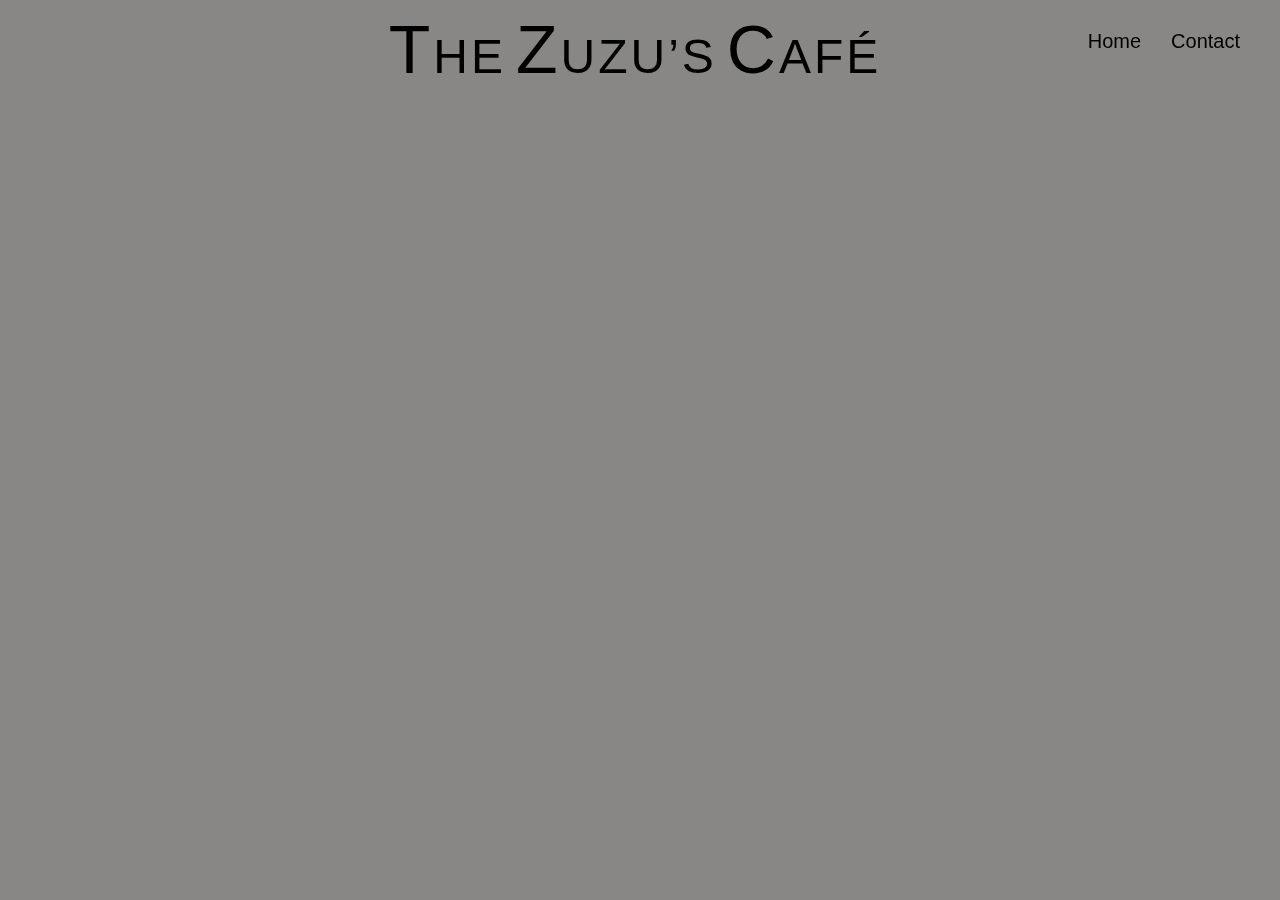
<file: index.html>
<!DOCTYPE html>
<html lang="en">
<head>
  <meta charset="UTF-8">
  <meta name="viewport" content="width=device-width, initial-scale=1.0">
  <title>The Zuzu's Café</title>

  <!-- Font -->
  <link href="https://db.onlinewebfonts.com/c/1c82ffb4a41fd179ad03c0f79c99e3f7?family=Alta+Regular" rel="stylesheet" type="text/css"/>
  <link rel="stylesheet" href="style.css?v=1001">

  <style>
    /* === GLOBAL STYLES === */
    * {
      margin: 0;
      padding: 0;
      box-sizing: border-box;
    }

    body {
      background-color: #f8f6f2;
      font-family: 'Alta Regular', sans-serif;
      color: #000;
      overflow-x: hidden;
      padding-top: 110px; /* pushes hero fully below fixed header */
    }

    /* === HEADER === */
    header {
      position: fixed;
      top: 0;
      left: 0;
      width: 100%;
      z-index: 1000;
      background-color: #f8f6f2;
      display: flex;
      justify-content: space-between;
      align-items: center;
      padding: 15px 5%;
      box-shadow: 0 2px 6px rgba(0, 0, 0, 0.08);
    }

    /* === LOGO === */
    .logo {
      display: flex;
      align-items: center;
      color: #000;
      text-transform: uppercase;
      letter-spacing: 3px;
    }

    .word {
      margin-right: 10px;
    }

    .first {
      font-size: 68px;
      line-height: 1;
    }

    .rest {
      font-size: 48px;
      line-height: 1;
    }

    /* === NAVIGATION === */
    nav ul {
      list-style: none;
      display: flex;
      gap: 30px;
    }

    nav ul li a {
      text-decoration: none;
      color: #000;
      font-size: 20px;
      font-weight: 500;
      transition: color 0.3s ease;
    }

    nav ul li a:hover {
      color: #7a7a7a;
    }

    /* === HERO === */
    .hero {
      background: url('https://i.postimg.cc/gkm5R5Dg/Banner.png') no-repeat center center;
      background-size: cover;
      height: 55vh;
      display: flex;
      align-items: center;
      justify-content: center;
      text-align: center;
      position: relative;
      overflow: hidden;
    }

    .hero::before {
      content: "";
      position: absolute;
      top: 0; left: 0;
      width: 100%; height: 100%;
      background: rgba(0, 0, 0, 0.45);
      z-index: 1;
    }

    .hero h1 {
      position: relative;
      z-index: 2;
      color: #fff;
      font-size: 56px;
      font-weight: 400;
      background-color: rgba(0, 0, 0, 0.3);
      padding: 10px 25px;
      border-radius: 10px;
    }

    /* === ABOUT === */
    .about {
      text-align: center;
      padding: 60px 10%;
    }

    .about h2 {
      font-size: 40px;
      margin-bottom: 15px;
    }

    .about p {
      font-size: 18px;
      color: #333;
      line-height: 1.6;
    }

    /* === FOOTER === */
    footer {
      text-align: center;
      padding: 25px;
      background-color: #000;
      color: #fff;
      font-size: 15px;
    }

    /* === RESPONSIVE === */
    @media (max-width: 768px) {
      header {
        flex-direction: column;
        text-align: center;
        padding: 20px;
      }

      body {
        padding-top: 160px; /* slightly more spacing for stacked header */
      }

      .first {
        font-size: 48px;
      }

      .rest {
        font-size: 32px;
      }

      .hero {
        height: 60vh;
        background-size: contain;
      }

      .hero h1 {
        font-size: 36px;
        padding: 8px 15px;
      }
    }

    @media (max-width: 480px) {
      .first {
        font-size: 38px;
      }

      .rest {
        font-size: 26px;
      }

      .hero h1 {
        font-size: 28px;
      }

      body {
        padding-top: 180px;
      }
    }
  </style>
</head>

<body>

  <!-- HEADER -->
  <header>
    <div class="logo">
      <span class="word"><span class="first">T</span><span class="rest">HE</span></span>
      <span class="word"><span class="first">Z</span><span class="rest">UZU’S</span></span>
      <span class="word"><span class="first">C</span><span class="rest">AFÉ</span></span>
    </div>

    <nav>
      <ul>
        <li><a href="index.html">Home</a></li>
        <li><a href="contact.html">Contact</a></li>
      </ul>
    </nav>
  </header>

  <!-- HERO -->
  <section class="hero">
    <h1>Where Food Meets Magic...</h1>
  </section>

  <!-- ABOUT -->
  <section class="about">
    <p>Your happy place for comfort food.</p>
    <h2>is now Open...</h2>
  </section>

  <!-- FOOTER -->
  <footer>
    © 2025 The Zuzu’s Café | Crafted with ❤️ in Karachi
  </footer>

</body>
</html>
</file>
<file: style.css>
/* ====== GLOBAL STYLES ====== */
* {
  margin: 0;
  padding: 0;
  box-sizing: border-box;
  font-family: 'Poppins', sans-serif;
}

body {
  color: #fff;
  background-color: #111;
  overflow-x: hidden;
}

/* ====== HEADER / HERO SECTION ====== */
header {
  background: url('https://i.postimg.cc/fRrHb7vK/Generated-Image-October-20-2025-12-48-AM.png') no-repeat center center;
  background-size: cover;
  height: 100vh;
  display: flex;
  flex-direction: column;
  justify-content: center;
  align-items: center;
  text-align: center;
  position: relative;
}

header::before {
  content: "";
  position: absolute;
  top: 0; left: 0; width: 100%; height: 100%;
  background: rgba(0, 0, 0, 0.45);
  z-index: 1;
}

header h1 {
  position: relative;
  z-index: 2;
  color: #fff;
  font-weight: 400;
  font-family: 'Alta Regular', sans-serif;
  text-transform: capitalize;
  letter-spacing: 2px;
  margin-bottom: 20px;
  font-size: 68px;
}

header h1 span {
  font-size: 48px;
}

nav {
  position: absolute;
  top: 30px;
  right: 40px;
  z-index: 3;
}

nav ul {
  list-style: none;
  display: flex;
  gap: 25px;
}

nav ul li a {
  text-decoration: none;
  color: #fff;
  font-weight: 400;
  transition: 0.3s;
}

nav ul li a:hover {
  color: #ffb347;
}

/* ====== CONTENT SECTIONS ====== */
section {
  padding: 80px 10%;
}

h2 {
  font-size: 36px;
  color: #ffb347;
  margin-bottom: 20px;
}

p {
  line-height: 1.8;
  font-size: 16px;
}

/* ====== CONTACT PAGE LAYOUT ====== */
.contact-container {
  display: flex;
  justify-content: space-between;
  align-items: stretch;
  flex-wrap: wrap;
  gap: 30px;
  padding: 60px 10%;
  background-color: #1a1a1a;
}

.contact-info {
  flex: 1 1 45%;
}

.contact-info h2 {
  color: #ffb347;
  font-size: 28px;
  margin-bottom: 15px;
}

.contact-info p {
  color: #ddd;
  font-size: 15px;
  line-height: 1.6;
}

.map-container {
  flex: 1 1 45%;
}

.map-container iframe {
  width: 100%;
  height: 350px;
  border: none;
  border-radius: 12px;
}

/* ====== FOOTER ====== */
footer {
  background: #000;
  color: #888;
  text-align: center;
  padding: 20px;
  font-size: 14px;
}

/* ====== RESPONSIVE DESIGN ====== */

/* Tablets */
@media (max-width: 992px) {
  header h1 {
    font-size: 56px;
  }
  header h1 span {
    font-size: 40px;
  }
}

/* Mobile */
@media (max-width: 768px) {
  header {
    height: 80vh;
    background-attachment: scroll;
    background-size: contain;
  }

  header h1 {
    font-size: 44px;
  }

  header h1 span {
    font-size: 32px;
  }

  nav {
    position: static;
    margin-top: 20px;
  }

  nav ul {
    flex-direction: column;
    gap: 12px;
    align-items: center;
  }

  .contact-container {
    flex-direction: column;
    text-align: center;
  }

  .map-container iframe {
    height: 300px;
  }
}

/* Small Mobile */
@media (max-width: 480px) {
  header h1 {
    font-size: 38px;
  }

  header h1 span {
    font-size: 26px;
  }

  section {
    padding: 50px 6%;
  }
}

/* ====== RESPONSIVE DESIGN (FINAL) ====== */

@media (max-width: 1024px) {
  header h1 {
    font-size: 56px;
  }
  header h1 span {
    font-size: 40px;
  }
}

@media (max-width: 768px) {
  header {
    height: 70vh;
    background-size: cover;
    background-position: center;
    background-repeat: no-repeat;
    flex-direction: column;
    justify-content: center;
    align-items: center;
    padding: 20px;
  }

  header h1 {
    font-size: 42px;
    text-align: center;
  }

  header h1 span {
    font-size: 32px;
  }

  nav {
    position: static;
    margin-top: 20px;
  }

  nav ul {
    flex-direction: column;
    gap: 12px;
    align-items: center;
  }

  .contact-container {
    flex-direction: column;
    align-items: center;
    text-align: center;
  }

  .contact-info, .map-container {
    width: 100%;
  }

  .map-container iframe {
    width: 90%;
    height: 300px;
  }
}

@media (max-width: 480px) {
  header {
    height: 60vh;
    padding: 15px;
  }

  header h1 {
    font-size: 34px;
  }

  header h1 span {
    font-size: 26px;
  }

  nav ul li a {
    font-size: 16px;
  }

  section {
    padding: 40px 6%;
  }
}
</file>
